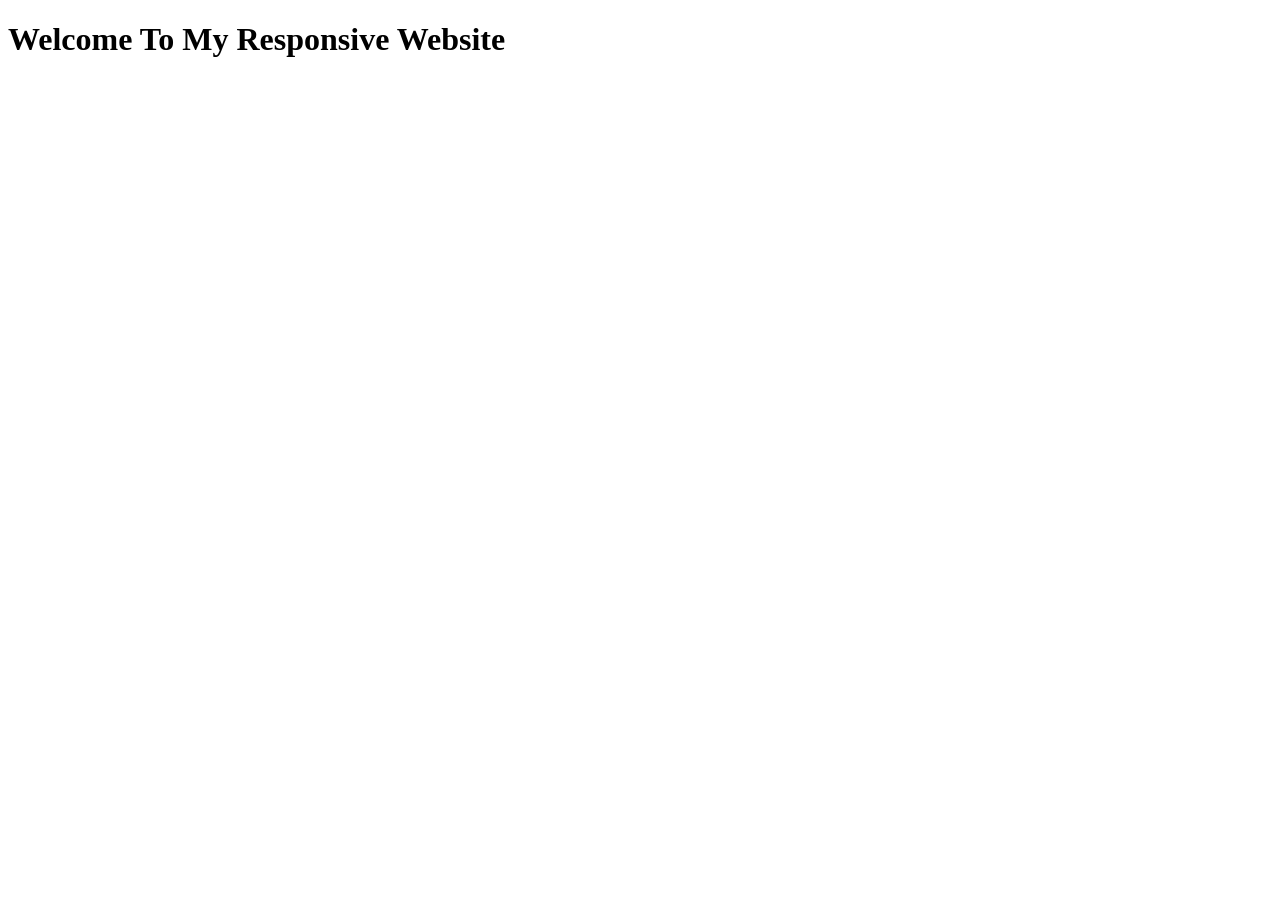
<file: Coffee-Blog-main/responsive.html>
<!doctype html>
<html lang="en">
  <head>
    <meta charset="UTF-8" />
    <meta name="viewport" content="width=device-width, initial-scale=1.0" />
    <title>Responisive Coffee</title>
  </head>
  <body>
    <h1>Welcome To My Responsive Website</h1>
  </body>
</html>
</file>
